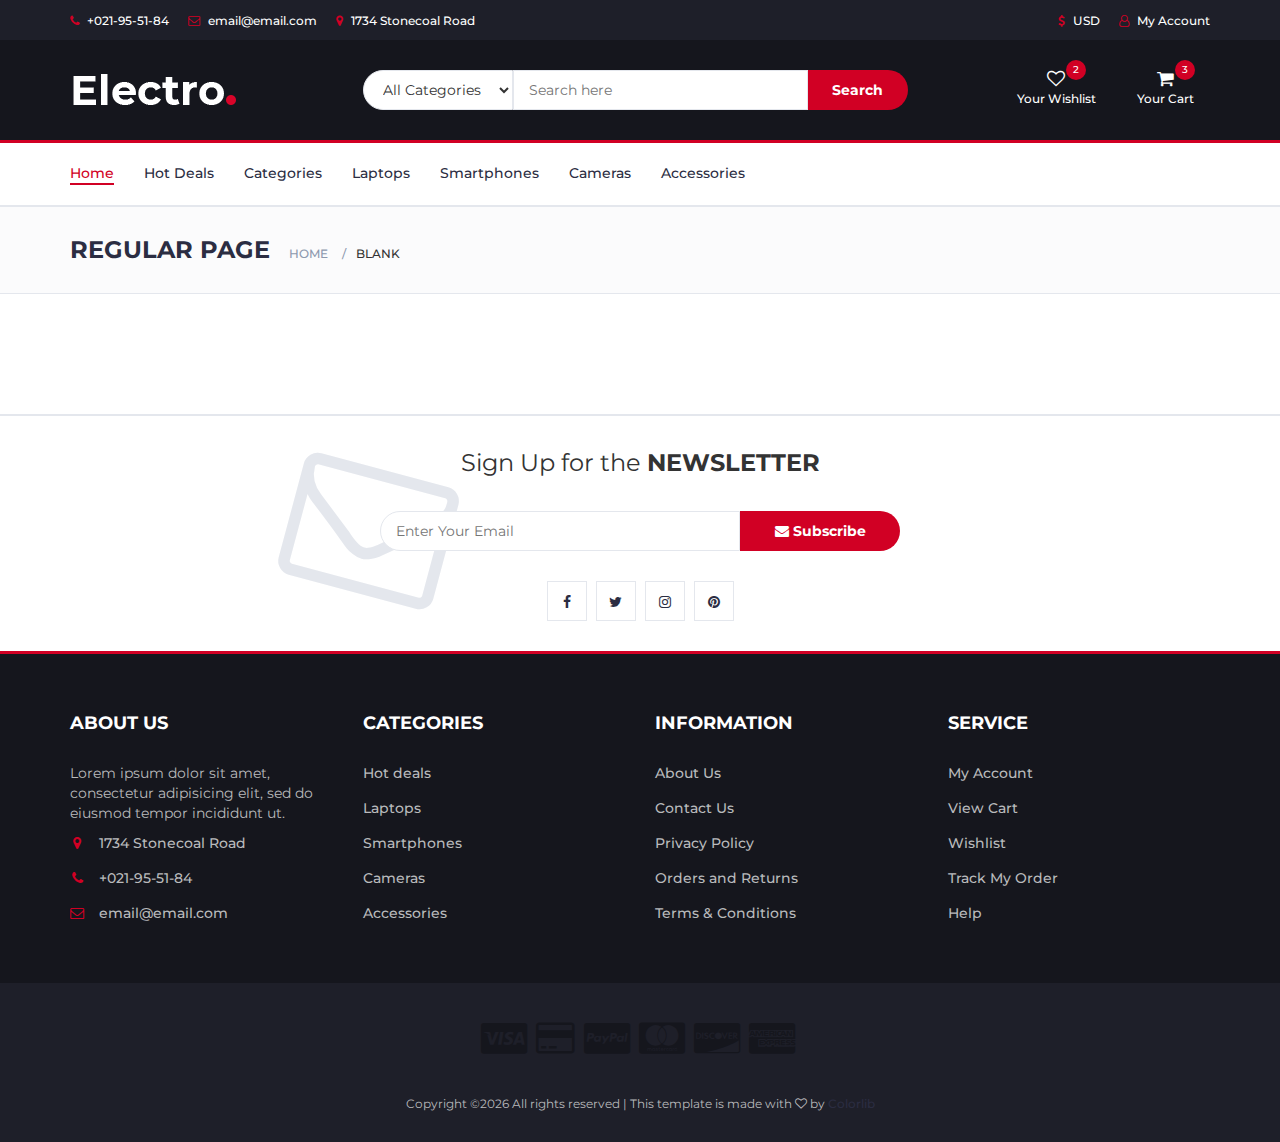
<file: templates/blank.html>
<!DOCTYPE html>
<html lang="en">
	<head>
		<meta charset="utf-8">
		<meta http-equiv="X-UA-Compatible" content="IE=edge">
		<meta name="viewport" content="width=device-width, initial-scale=1">
		 <!-- The above 3 meta tags *must* come first in the head; any other head content must come *after* these tags -->

		<title>Electro - HTML Ecommerce Template</title>

 		<!-- Google font -->
 		<link href="https://fonts.googleapis.com/css?family=Montserrat:400,500,700" rel="stylesheet">

 		<!-- Bootstrap -->
 		<link type="text/css" rel="stylesheet" href="/static/css/bootstrap.min.css"/>

 		<!-- Slick -->
 		<link type="text/css" rel="stylesheet" href="/static/css/slick.css"/>
 		<link type="text/css" rel="stylesheet" href="/static/css/slick-theme.css"/>

 		<!-- nouislider -->
 		<link type="text/css" rel="stylesheet" href="/static/css/nouislider.min.css"/>

 		<!-- Font Awesome Icon -->
 		<link rel="stylesheet" href="/static/css/font-awesome.min.css">

 		<!-- Custom stlylesheet -->
 		<link type="text/css" rel="stylesheet" href="/static/css/style.css"/>

 		<!-- HTML5 shim and Respond.js for IE8 support of HTML5 elements and media queries -->
 		<!-- WARNING: Respond.js doesn't work if you view the page via file:// -->
 		<!--[if lt IE 9]>
 		  <script src="https://oss.maxcdn.com/html5shiv/3.7.3/html5shiv.min.js"></script>
 		  <script src="https://oss.maxcdn.com/respond/1.4.2/respond.min.js"></script>
 		<![endif]-->

    </head>
	<body>
		<!-- HEADER -->
		<header>
			<!-- TOP HEADER -->
			<div id="top-header">
				<div class="container">
					<ul class="header-links pull-left">
						<li><a href="#"><i class="fa fa-phone"></i> +021-95-51-84</a></li>
						<li><a href="#"><i class="fa fa-envelope-o"></i> email@email.com</a></li>
						<li><a href="#"><i class="fa fa-map-marker"></i> 1734 Stonecoal Road</a></li>
					</ul>
					<ul class="header-links pull-right">
						<li><a href="#"><i class="fa fa-dollar"></i> USD</a></li>
						<li><a href="#"><i class="fa fa-user-o"></i> My Account</a></li>
					</ul>
				</div>
			</div>
			<!-- /TOP HEADER -->

			<!-- MAIN HEADER -->
			<div id="header">
				<!-- container -->
				<div class="container">
					<!-- row -->
					<div class="row">
						<!-- LOGO -->
						<div class="col-md-3">
							<div class="header-logo">
								<a href="#" class="logo">
									<img src="/static/img/logo.png" alt="">
								</a>
							</div>
						</div>
						<!-- /LOGO -->

						<!-- SEARCH BAR -->
						<div class="col-md-6">
							<div class="header-search">
								<form>
									<select class="input-select">
										<option value="0">All Categories</option>
										<option value="1">Category 01</option>
										<option value="1">Category 02</option>
									</select>
									<input class="input" placeholder="Search here">
									<button class="search-btn">Search</button>
								</form>
							</div>
						</div>
						<!-- /SEARCH BAR -->

						<!-- ACCOUNT -->
						<div class="col-md-3 clearfix">
							<div class="header-ctn">
								<!-- Wishlist -->
								<div>
									<a href="#">
										<i class="fa fa-heart-o"></i>
										<span>Your Wishlist</span>
										<div class="qty">2</div>
									</a>
								</div>
								<!-- /Wishlist -->

								<!-- Cart -->
								<div class="dropdown">
									<a class="dropdown-toggle" data-toggle="dropdown" aria-expanded="true">
										<i class="fa fa-shopping-cart"></i>
										<span>Your Cart</span>
										<div class="qty">3</div>
									</a>
									<div class="cart-dropdown">
										<div class="cart-list">
											<div class="product-widget">
												<div class="product-img">
													<img src="/static/img/product01.png" alt="">
												</div>
												<div class="product-body">
													<h3 class="product-name"><a href="#">product name goes here</a></h3>
													<h4 class="product-price"><span class="qty">1x</span>$980.00</h4>
												</div>
												<button class="delete"><i class="fa fa-close"></i></button>
											</div>

											<div class="product-widget">
												<div class="product-img">
													<img src="/static/img/product02.png" alt="">
												</div>
												<div class="product-body">
													<h3 class="product-name"><a href="#">product name goes here</a></h3>
													<h4 class="product-price"><span class="qty">3x</span>$980.00</h4>
												</div>
												<button class="delete"><i class="fa fa-close"></i></button>
											</div>
										</div>
										<div class="cart-summary">
											<small>3 Item(s) selected</small>
											<h5>SUBTOTAL: $2940.00</h5>
										</div>
										<div class="cart-btns">
											<a href="#">View Cart</a>
											<a href="#">Checkout  <i class="fa fa-arrow-circle-right"></i></a>
										</div>
									</div>
								</div>
								<!-- /Cart -->

								<!-- Menu Toogle -->
								<div class="menu-toggle">
									<a href="#">
										<i class="fa fa-bars"></i>
										<span>Menu</span>
									</a>
								</div>
								<!-- /Menu Toogle -->
							</div>
						</div>
						<!-- /ACCOUNT -->
					</div>
					<!-- row -->
				</div>
				<!-- container -->
			</div>
			<!-- /MAIN HEADER -->
		</header>
		<!-- /HEADER -->

		<!-- NAVIGATION -->
		<nav id="navigation">
			<!-- container -->
			<div class="container">
				<!-- responsive-nav -->
				<div id="responsive-nav">
					<!-- NAV -->
					<ul class="main-nav nav navbar-nav">
						<li class="active"><a href="#">Home</a></li>
						<li><a href="#">Hot Deals</a></li>
						<li><a href="#">Categories</a></li>
						<li><a href="#">Laptops</a></li>
						<li><a href="#">Smartphones</a></li>
						<li><a href="#">Cameras</a></li>
						<li><a href="#">Accessories</a></li>
					</ul>
					<!-- /NAV -->
				</div>
				<!-- /responsive-nav -->
			</div>
			<!-- /container -->
		</nav>
		<!-- /NAVIGATION -->

		<!-- BREADCRUMB -->
		<div id="breadcrumb" class="section">
			<!-- container -->
			<div class="container">
				<!-- row -->
				<div class="row">
					<div class="col-md-12">
						<h3 class="breadcrumb-header">Regular Page</h3>
						<ul class="breadcrumb-tree">
							<li><a href="#">Home</a></li>
							<li class="active">Blank</li>
						</ul>
					</div>
				</div>
				<!-- /row -->
			</div>
			<!-- /container -->
		</div>
		<!-- /BREADCRUMB -->

		<!-- SECTION -->
		<div class="section">
			<!-- container -->
			<div class="container">
				<!-- row -->
				<div class="row">
				</div>
				<!-- /row -->
			</div>
			<!-- /container -->
		</div>
		<!-- /SECTION -->

		<!-- NEWSLETTER -->
		<div id="newsletter" class="section">
			<!-- container -->
			<div class="container">
				<!-- row -->
				<div class="row">
					<div class="col-md-12">
						<div class="newsletter">
							<p>Sign Up for the <strong>NEWSLETTER</strong></p>
							<form>
								<input class="input" type="email" placeholder="Enter Your Email">
								<button class="newsletter-btn"><i class="fa fa-envelope"></i> Subscribe</button>
							</form>
							<ul class="newsletter-follow">
								<li>
									<a href="#"><i class="fa fa-facebook"></i></a>
								</li>
								<li>
									<a href="#"><i class="fa fa-twitter"></i></a>
								</li>
								<li>
									<a href="#"><i class="fa fa-instagram"></i></a>
								</li>
								<li>
									<a href="#"><i class="fa fa-pinterest"></i></a>
								</li>
							</ul>
						</div>
					</div>
				</div>
				<!-- /row -->
			</div>
			<!-- /container -->
		</div>
		<!-- /NEWSLETTER -->

		<!-- FOOTER -->
		<footer id="footer">
			<!-- top footer -->
			<div class="section">
				<!-- container -->
				<div class="container">
					<!-- row -->
					<div class="row">
						<div class="col-md-3 col-xs-6">
							<div class="footer">
								<h3 class="footer-title">About Us</h3>
								<p>Lorem ipsum dolor sit amet, consectetur adipisicing elit, sed do eiusmod tempor incididunt ut.</p>
								<ul class="footer-links">
									<li><a href="#"><i class="fa fa-map-marker"></i>1734 Stonecoal Road</a></li>
									<li><a href="#"><i class="fa fa-phone"></i>+021-95-51-84</a></li>
									<li><a href="#"><i class="fa fa-envelope-o"></i>email@email.com</a></li>
								</ul>
							</div>
						</div>

						<div class="col-md-3 col-xs-6">
							<div class="footer">
								<h3 class="footer-title">Categories</h3>
								<ul class="footer-links">
									<li><a href="#">Hot deals</a></li>
									<li><a href="#">Laptops</a></li>
									<li><a href="#">Smartphones</a></li>
									<li><a href="#">Cameras</a></li>
									<li><a href="#">Accessories</a></li>
								</ul>
							</div>
						</div>

						<div class="clearfix visible-xs"></div>

						<div class="col-md-3 col-xs-6">
							<div class="footer">
								<h3 class="footer-title">Information</h3>
								<ul class="footer-links">
									<li><a href="#">About Us</a></li>
									<li><a href="#">Contact Us</a></li>
									<li><a href="#">Privacy Policy</a></li>
									<li><a href="#">Orders and Returns</a></li>
									<li><a href="#">Terms & Conditions</a></li>
								</ul>
							</div>
						</div>

						<div class="col-md-3 col-xs-6">
							<div class="footer">
								<h3 class="footer-title">Service</h3>
								<ul class="footer-links">
									<li><a href="#">My Account</a></li>
									<li><a href="#">View Cart</a></li>
									<li><a href="#">Wishlist</a></li>
									<li><a href="#">Track My Order</a></li>
									<li><a href="#">Help</a></li>
								</ul>
							</div>
						</div>
					</div>
					<!-- /row -->
				</div>
				<!-- /container -->
			</div>
			<!-- /top footer -->

			<!-- bottom footer -->
			<div id="bottom-footer" class="section">
				<div class="container">
					<!-- row -->
					<div class="row">
						<div class="col-md-12 text-center">
							<ul class="footer-payments">
								<li><a href="#"><i class="fa fa-cc-visa"></i></a></li>
								<li><a href="#"><i class="fa fa-credit-card"></i></a></li>
								<li><a href="#"><i class="fa fa-cc-paypal"></i></a></li>
								<li><a href="#"><i class="fa fa-cc-mastercard"></i></a></li>
								<li><a href="#"><i class="fa fa-cc-discover"></i></a></li>
								<li><a href="#"><i class="fa fa-cc-amex"></i></a></li>
							</ul>
							<span class="copyright">
								<!-- Link back to Colorlib can't be removed. Template is licensed under CC BY 3.0. -->
								Copyright &copy;<script>document.write(new Date().getFullYear());</script> All rights reserved | This template is made with <i class="fa fa-heart-o" aria-hidden="true"></i> by <a href="https://colorlib.com" target="_blank">Colorlib</a>
							<!-- Link back to Colorlib can't be removed. Template is licensed under CC BY 3.0. -->
							</span>


						</div>
					</div>
						<!-- /row -->
				</div>
				<!-- /container -->
			</div>
			<!-- /bottom footer -->
		</footer>
		<!-- /FOOTER -->

		<!-- jQuery Plugins -->
		<script src="/static/js/jquery.min.js"></script>
		<script src="/static/js/bootstrap.min.js"></script>
		<script src="/static/js/slick.min.js"></script>
		<script src="/static/js/nouislider.min.js"></script>
		<script src="/static/js/jquery.zoom.min.js"></script>
		<script src="/static/js/main.js"></script>

	</body>
</html>
</file>
<file: static/css/style.css>
/*
Template Name: Electro - HTML Ecommerce Template
Author: yaminncco

Colors:
	Body 		: #333
	Headers 	: #2B2D42
	Primary 	: #D10024
	Dark 		: #15161D ##1E1F29
	Grey 		: #E4E7ED #FBFBFC #8D99AE #B9BABC

Fonts: Montserrat

Table OF Contents
------------------------------------
1 > GENERAL
------ Typography
------ Buttons
------ Inputs
------ Sections
------ Breadcrumb
2 > HEADER
------ Top header
------ Logo
------ Search
------ Cart
3 > NAVIGATION
------ Main nav
------ Responsive Nav
4 > CATEGORY SHOP
5 > HOT DEAL
6 > PRODUCT
------ Product
------ Widget product
------ Product slick
7 > STORE PAGE
------ Aside
------ Store
8 > PRODUCT DETAILS PAGE
------ Product view
------ Product details
------ Product tab
9 > CHECKOUT PAGE
10 > NEWSLETTER
11 > FOOTER
11 > SLICK STYLE
12 > RESPONSIVE
------------------------------------*/

/*=========================================================
	01 -> GENERAL
===========================================================*/

/*----------------------------*\
	Typography
\*----------------------------*/

body {
  font-family: 'Montserrat', sans-serif;
  font-weight: 400;
  color: #333;
}

h1, h2, h3, h4, h5, h6 {
  color: #2B2D42;
  font-weight: 700;
  margin: 0 0 10px;
}

a {
  color: #2B2D42;
  font-weight: 500;
  -webkit-transition: 0.2s color;
  transition: 0.2s color;
}

a:hover, a:focus {
  color: #D10024;
  text-decoration: none;
  outline: none;
}

ul, ol {
  margin: 0;
  padding: 0;
  list-style: none
}

/*----------------------------*\
	Buttons
\*----------------------------*/

.primary-btn {
  display: inline-block;
  padding: 12px 30px;
  background-color: #D10024;
  border: none;
  border-radius: 40px;
  color: #FFF;
  text-transform: uppercase;
  font-weight: 700;
  text-align: center;
  -webkit-transition: 0.2s all;
  transition: 0.2s all;
}

.primary-btn:hover, .primary-btn:focus {
  opacity: 0.9;
  color: #FFF;
}

/*----------------------------*\
	Inputs
\*----------------------------*/

/*-- Text input --*/

.input {
  height: 40px;
  padding: 0px 15px;
  border: 1px solid #E4E7ED;
  background-color: #FFF;
  width: 100%;
}

textarea.input {
  padding: 15px;
  min-height: 90px;
}

/*-- Number input --*/

.input-number {
  position: relative;
}

.input-number input[type="number"]::-webkit-inner-spin-button, .input-number input[type="number"]::-webkit-outer-spin-button {
  -webkit-appearance: none;
  margin: 0;
}

.input-number input[type="number"] {
  -moz-appearance: textfield;
  height: 40px;
  width: 100%;
  border: 1px solid #E4E7ED;
  background-color: #FFF;
  padding: 0px 35px 0px 15px;
}

.input-number .qty-up, .input-number .qty-down {
  position: absolute;
  display: block;
  width: 20px;
  height: 20px;
  border: 1px solid #E4E7ED;
  background-color: #FFF;
  text-align: center;
  font-weight: 700;
  cursor: pointer;
  -webkit-user-select: none;
  -moz-user-select: none;
  -ms-user-select: none;
  user-select: none;
}

.input-number .qty-up {
  right: 0;
  top: 0;
  border-bottom: 0px;
}

.input-number .qty-down {
  right: 0;
  bottom: 0;
}

.input-number .qty-up:hover, .input-number .qty-down:hover {
  background-color: #E4E7ED;
  color: #D10024;
}

/*-- Select input --*/

.input-select {
  padding: 0px 15px;
  background: #FFF;
  border: 1px solid #E4E7ED;
  height: 40px;
}

/*-- checkbox & radio input --*/

.input-radio, .input-checkbox {
  position: relative;
  display: block;
}

.input-radio input[type="radio"]:not(:checked), .input-radio input[type="radio"]:checked, .input-checkbox input[type="checkbox"]:not(:checked), .input-checkbox input[type="checkbox"]:checked {
  position: absolute;
  margin-left: -9999px;
  visibility: hidden;
}

.input-radio label, .input-checkbox label {
  font-weight: 500;
  min-height: 20px;
  padding-left: 20px;
  margin-bottom: 5px;
  cursor: pointer;
}

.input-radio input[type="radio"]+label span, .input-checkbox input[type="checkbox"]+label span {
  position: absolute;
  left: 0px;
  top: 4px;
  width: 14px;
  height: 14px;
  border: 2px solid #E4E7ED;
  background: #FFF;
}

.input-radio input[type="radio"]+label span {
  border-radius: 50%;
}

.input-radio input[type="radio"]+label span:after {
  content: "";
  position: absolute;
  left: 50%;
  top: 50%;
  -webkit-transform: translate(-50%, -50%) scale(0);
  -ms-transform: translate(-50%, -50%) scale(0);
  transform: translate(-50%, -50%) scale(0);
  background-color: #FFF;
  width: 4px;
  height: 4px;
  border-radius: 50%;
  opacity: 0;
  -webkit-transition: all 0.2s;
  transition: all 0.2s;
}

.input-checkbox input[type="checkbox"]+label span:after {
  content: '✔';
  position: absolute;
  top: -2px;
  left: 1px;
  font-size: 10px;
  color: #FFF;
  opacity: 0;
  -webkit-transform: scale(0);
  -ms-transform: scale(0);
  transform: scale(0);
  -webkit-transition: all 0.2s;
  transition: all 0.2s;
}

.input-radio input[type="radio"]:checked+label span, .input-checkbox input[type="checkbox"]:checked+label span {
  background-color: #D10024;
  border-color: #D10024;
}

.input-radio input[type="radio"]:checked+label span:after {
  opacity: 1;
  -webkit-transform: translate(-50%, -50%) scale(1);
  -ms-transform: translate(-50%, -50%) scale(1);
  transform: translate(-50%, -50%) scale(1);
}

.input-checkbox input[type="checkbox"]:checked+label span:after {
  opacity: 1;
  -webkit-transform: scale(1);
  -ms-transform: scale(1);
  transform: scale(1);
}

.input-radio .caption, .input-checkbox .caption {
  margin-top: 5px;
  max-height: 0;
  overflow: hidden;
  -webkit-transition: 0.3s max-height;
  transition: 0.3s max-height;
}

.input-radio input[type="radio"]:checked~.caption, .input-checkbox input[type="checkbox"]:checked~.caption {
  max-height: 800px;
}

/*----------------------------*\
	Section
\*----------------------------*/

.section {
  padding-top: 30px;
  padding-bottom: 30px;
}

.section-title {
  position: relative;
  margin-bottom: 30px;
  margin-top: 15px;
}

.section-title .title {
  display: inline-block;
  text-transform: uppercase;
  margin: 0px;
}

.section-title .section-nav {
  float: right;
}

.section-title .section-nav .section-tab-nav {
  display: inline-block;
}

.section-tab-nav li {
  display: inline-block;
  margin-right: 15px;
}

.section-tab-nav li:last-child {
  margin-right: 0px;
}

.section-tab-nav li a {
  font-weight: 700;
  color: #8D99AE;
}

.section-tab-nav li a:after {
  content: "";
  display: block;
  width: 0%;
  height: 2px;
  background-color: #D10024;
  -webkit-transition: 0.2s all;
  transition: 0.2s all;
}

.section-tab-nav li.active a {
  color: #D10024;
}

.section-tab-nav li a:hover:after, .section-tab-nav li a:focus:after, .section-tab-nav li.active a:after {
  width: 100%;
}

.section-title .section-nav .products-slick-nav {
  top: 0px;
  right: 0px;
}

/*----------------------------*\
	Breadcrumb
\*----------------------------*/

#breadcrumb {
  padding: 30px 0px;
  background: #FBFBFC;
  border-bottom: 1px solid #E4E7ED;
  margin-bottom: 30px;
}

#breadcrumb .breadcrumb-header {
  display: inline-block;
  margin-top: 0px;
  margin-bottom: 0px;
  margin-right: 15px;
  text-transform: uppercase;
}

#breadcrumb .breadcrumb-tree {
  display: inline-block;
}

#breadcrumb .breadcrumb-tree li {
  display: inline-block;
  font-size: 12px;
  font-weight: 500;
  text-transform: uppercase;
}

#breadcrumb .breadcrumb-tree li+li {
  margin-left: 10px;
}

#breadcrumb .breadcrumb-tree li+li:before {
  content: '/';
  display: inline-block;
  color: #8D99AE;
  margin-right: 10px;
}

#breadcrumb .breadcrumb-tree li a {
  color: #8D99AE;
}

#breadcrumb .breadcrumb-tree li a:hover {
  color: #D10024;
}

/*=========================================================
	02 -> HEADER
===========================================================*/

/*----------------------------*\
	Top header
\*----------------------------*/

#top-header {
  padding-top: 10px;
  padding-bottom: 10px;
  background-color: #1E1F29;
}

.header-links li {
  display: inline-block;
  margin-right: 15px;
  font-size: 12px;
}

.header-links li:last-child {
  margin-right: 0px;
}

.header-links li a {
  color: #FFF;
}

.header-links li a:hover {
  color: #D10024;
}

.header-links li i {
  color: #D10024;
  margin-right: 5px;
}

/*----------------------------*\
	Logo
\*----------------------------*/

#header {
  padding-top: 15px;
  padding-bottom: 15px;
  background-color: #15161D;
}

.header-logo {
  float: left;
}

.header-logo .logo img {
  display: block;
}

/*----------------------------*\
	Search
\*----------------------------*/

.header-search {
  padding: 15px 0px;
}

.header-search form {
  position: relative;
}

.header-search form .input-select {
  margin-right: -4px;
  border-radius: 40px 0px 0px 40px;
}

.header-search form .input {
  width: calc(100% - 260px);
  margin-right: -4px;
}

.header-search form .search-btn {
  height: 40px;
  width: 100px;
  background: #D10024;
  color: #FFF;
  font-weight: 700;
  border: none;
  border-radius: 0px 40px 40px 0px;
}

/*----------------------------*\
	Cart
\*----------------------------*/

.header-ctn {
  float: right;
  padding: 15px 0px;
}

.header-ctn>div {
  display: inline-block;
}

.header-ctn>div+div {
  margin-left: 15px;
}

.header-ctn>div>a {
  display: block;
  position: relative;
  width: 90px;
  text-align: center;
  color: #FFF;
}

.header-ctn>div>a>i {
  display: block;
  font-size: 18px;
}

.header-ctn>div>a>span {
  font-size: 12px;
}

.header-ctn>div>a>.qty {
  position: absolute;
  right: 15px;
  top: -10px;
  width: 20px;
  height: 20px;
  line-height: 20px;
  text-align: center;
  border-radius: 50%;
  font-size: 10px;
  color: #FFF;
  background-color: #D10024;
}

.header-ctn .menu-toggle {
  display: none;
}

.cart-dropdown {
  position: absolute;
  width: 300px;
  background: #FFF;
  padding: 15px;
  -webkit-box-shadow: 0px 0px 0px 2px #E4E7ED;
  box-shadow: 0px 0px 0px 2px #E4E7ED;
  z-index: 99;
  right: 0;
  opacity: 0;
  visibility: hidden;
}

.dropdown.open>.cart-dropdown {
  opacity: 1;
  visibility: visible;
}

.cart-dropdown .cart-list {
  max-height: 180px;
  overflow-y: scroll;
  margin-bottom: 15px;
}

.cart-dropdown .cart-list .product-widget {
  padding: 0px;
  -webkit-box-shadow: none;
  box-shadow: none;
}

.cart-dropdown .cart-list .product-widget:last-child {
  margin-bottom: 0px;
}

.cart-dropdown .cart-list .product-widget .product-img {
  left: 0px;
  top: 0px;
}

.cart-dropdown .cart-list .product-widget .product-body .product-price {
  color: #2B2D42;
}

.cart-dropdown .cart-btns {
  margin: 0px -17px -17px;
}

.cart-dropdown .cart-btns>a {
  display: inline-block;
  width: calc(50% - 0px);
  padding: 12px;
  background-color: #D10024;
  color: #FFF;
  text-align: center;
  font-weight: 700;
  -webkit-transition: 0.2s all;
  transition: 0.2s all;
}

.cart-dropdown .cart-btns>a:first-child {
  margin-right: -4px;
  background-color: #1e1f29;
}

.cart-dropdown .cart-btns>a:hover {
  opacity: 0.9;
}

.cart-dropdown .cart-summary {
  border-top: 1px solid #E4E7ED;
  padding-top: 15px;
  padding-bottom: 15px;
}

/*=========================================================
	03 -> Navigation
===========================================================*/

#navigation {
  background: #FFF;
  border-bottom: 2px solid #E4E7ED;
  border-top: 3px solid #D10024;
}

/*----------------------------*\
	Main nav
\*----------------------------*/

.main-nav>li+li {
  margin-left: 30px
}

.main-nav>li>a {
  padding: 20px 0px;
}

.main-nav>li>a:hover, .main-nav>li>a:focus, .main-nav>li.active>a {
  color: #D10024;
  background-color: transparent;
}

.main-nav>li>a:after {
  content: "";
  display: block;
  width: 0%;
  height: 2px;
  background-color: #D10024;
  -webkit-transition: 0.2s all;
  transition: 0.2s all;
}

.main-nav>li>a:hover:after, .main-nav>li>a:focus:after, .main-nav>li.active>a:after {
  width: 100%;
}

.header-ctn li.nav-toggle {
  display: none;
}

/*----------------------------*\
	responsive nav
\*----------------------------*/

@media only screen and (max-width: 991px) {
  .header-ctn .menu-toggle {
    display: inline-block;
  }
  #responsive-nav {
    position: fixed;
    left: 0;
    top: 0;
    background: #15161D;
    height: 100vh;
    max-width: 250px;
    width: 0%;
    overflow: hidden;
    z-index: 22;
    padding-top: 60px;
    -webkit-transform: translateX(-100%);
    -ms-transform: translateX(-100%);
    transform: translateX(-100%);
    -webkit-transition: 0.2s all;
    transition: 0.2s all;
  }
  #responsive-nav.active {
    -webkit-transform: translateX(0%);
    -ms-transform: translateX(0%);
    transform: translateX(0%);
    width: 100%;
  }
  .main-nav {
    margin: 0px;
    float: none;
  }
  .main-nav>li {
    display: block;
    float: none;
  }
  .main-nav>li+li {
    margin-left: 0px;
  }
  .main-nav>li>a {
    padding: 15px;
    color: #FFF;
  }
}

/*=========================================================
	04 -> CATEGORY SHOP
===========================================================*/

.shop {
  position: relative;
  overflow: hidden;
  margin: 15px 0px;
}

.shop:before {
  content: "";
  position: absolute;
  top: 0;
  bottom: 0;
  left: 0px;
  width: 60%;
  background: #D10024;
  opacity: 0.9;
  -webkit-transform: skewX(-45deg);
  -ms-transform: skewX(-45deg);
  transform: skewX(-45deg);
}

.shop:after {
  content: "";
  position: absolute;
  top: 0;
  bottom: 0;
  left: 1px;
  width: 100%;
  background: #D10024;
  opacity: 0.9;
  -webkit-transform: skewX(-45deg) translateX(-100%);
  -ms-transform: skewX(-45deg) translateX(-100%);
  transform: skewX(-45deg) translateX(-100%);
}

.shop .shop-img {
  position: relative;
  background-color: #E4E7ED;
  z-index: -1;
}

.shop .shop-img>img {
  width: 100%;
  -webkit-transition: 0.2s all;
  transition: 0.2s all;
}

.shop:hover .shop-img>img {
  -webkit-transform: scale(1.1);
  -ms-transform: scale(1.1);
  transform: scale(1.1);
}

.shop .shop-body {
  position: absolute;
  top: 0;
  width: 75%;
  padding: 30px;
  z-index: 10;
}

.shop .shop-body h3 {
  color: #FFF;
}

.shop .shop-body .cta-btn {
  color: #FFF;
  text-transform: uppercase;
}

/*=========================================================
	05 -> HOT DEAL
===========================================================*/

#hot-deal.section {
  padding: 60px 0px;
  margin: 30px 0px;
  background-color: #E4E7ED;
  background-image: url('../img/hotdeal.png');
  background-position: center;
  background-repeat: no-repeat;
}

.hot-deal {
  text-align: center;
}

.hot-deal .hot-deal-countdown {
  margin-bottom: 30px;
}

.hot-deal .hot-deal-countdown>li {
  position: relative;
  display: inline-block;
  width: 100px;
  height: 100px;
  background: #D10024e6;
  text-align: center;
  border-radius: 50%;
  margin: 0px 5px;
}

.hot-deal .hot-deal-countdown>li>div {
  position: absolute;
  left: 0;
  right: 0;
  top: 50%;
  -webkit-transform: translateY(-50%);
  -ms-transform: translateY(-50%);
  transform: translateY(-50%);
}

.hot-deal .hot-deal-countdown>li>div h3 {
  color: #FFF;
  margin-bottom: 0px;
}

.hot-deal .hot-deal-countdown>li>div span {
  display: block;
  font-size: 10px;
  text-transform: uppercase;
  color: #FFF;
}

.hot-deal p {
  text-transform: uppercase;
  font-size: 24px;
}

.hot-deal .cta-btn {
  margin-top: 15px;
}

/*=========================================================
	06 -> PRODUCT
===========================================================*/

/*----------------------------*\
	product
\*----------------------------*/

.product {
  position: relative;
  margin: 15px 0px;
  -webkit-box-shadow: 0px 0px 0px 0px #E4E7ED, 0px 0px 0px 1px #E4E7ED;
  box-shadow: 0px 0px 0px 0px #E4E7ED, 0px 0px 0px 1px #E4E7ED;
  -webkit-transition: 0.2s all;
  transition: 0.2s all;
}

.product:hover {
  -webkit-box-shadow: 0px 0px 6px 0px #E4E7ED, 0px 0px 0px 2px #D10024;
  box-shadow: 0px 0px 6px 0px #E4E7ED, 0px 0px 0px 2px #D10024;
}

.product .product-img {
  position: relative;
}

.product .product-img>img {
  width: 100%;
}

.product .product-img .product-label {
  position: absolute;
  top: 15px;
  right: 15px;
}

.product .product-img .product-label>span {
  border: 2px solid;
  padding: 2px 10px;
  font-size: 12px;
}

.product .product-img .product-label>span.sale {
  background-color: #FFF;
  border-color: #D10024;
  color: #D10024;
}

.product .product-img .product-label>span.new {
  background-color: #D10024;
  border-color: #D10024;
  color: #FFF;
}

.product .product-body {
  position: relative;
  padding: 15px;
  background-color: #FFF;
  text-align: center;
  z-index: 20;
}

.product .product-body .product-category {
  text-transform: uppercase;
  font-size: 12px;
  color: #8D99AE;
}

.product .product-body .product-name {
  text-transform: uppercase;
  font-size: 14px;
}

.product .product-body .product-name>a {
  font-weight: 700;
}

.product .product-body .product-name>a:hover, .product .product-body .product-name>a:focus {
  color: #D10024;
}

.product .product-body .product-price {
  color: #D10024;
  font-size: 18px;
}

.product .product-body .product-price .product-old-price {
  font-size: 70%;
  font-weight: 400;
  color: #8D99AE;
}

.product .product-body .product-rating {
  position: relative;
  margin: 15px 0px 10px;
  height: 20px;
}

.product .product-body .product-rating>i {
  position: relative;
  width: 14px;
  margin-right: -4px;
  background: #FFF;
  color: #E4E7ED;
  z-index: 10;
}

.product .product-body .product-rating>i.fa-star {
  color: #ef233c;
}

.product .product-body .product-rating:after {
  content: "";
  position: absolute;
  top: 50%;
  left: 0;
  right: 0;
  -webkit-transform: translateY(-50%);
  -ms-transform: translateY(-50%);
  transform: translateY(-50%);
  height: 1px;
  background-color: #E4E7ED;
}

.product .product-body .product-btns>button {
  position: relative;
  width: 40px;
  height: 40px;
  line-height: 40px;
  background: transparent;
  border: none;
  -webkit-transition: 0.2s all;
  transition: 0.2s all;
}

.product .product-body .product-btns>button:hover {
  background-color: #E4E7ED;
  color: #D10024;
  border-radius: 50%;
}

.product .product-body .product-btns>button .tooltipp {
  position: absolute;
  bottom: 100%;
  left: 50%;
  -webkit-transform: translate(-50%, -15px);
  -ms-transform: translate(-50%, -15px);
  transform: translate(-50%, -15px);
  width: 150px;
  padding: 10px;
  font-size: 12px;
  line-height: 10px;
  background: #1e1f29;
  color: #FFF;
  text-transform: uppercase;
  z-index: 10;
  opacity: 0;
  visibility: hidden;
  -webkit-transition: 0.2s all;
  transition: 0.2s all;
}

.product .product-body .product-btns>button:hover .tooltipp {
  opacity: 1;
  visibility: visible;
  -webkit-transform: translate(-50%, -5px);
  -ms-transform: translate(-50%, -5px);
  transform: translate(-50%, -5px);
}

.product .add-to-cart {
  position: absolute;
  left: 1px;
  right: 1px;
  bottom: 1px;
  padding: 15px;
  background: #1e1f29;
  text-align: center;
  -webkit-transform: translateY(0%);
  -ms-transform: translateY(0%);
  transform: translateY(0%);
  -webkit-transition: 0.2s all;
  transition: 0.2s all;
  z-index: 2;
}

.product:hover .add-to-cart {
  -webkit-transform: translateY(100%);
  -ms-transform: translateY(100%);
  transform: translateY(100%);
}

.product .add-to-cart .add-to-cart-btn {
  position: relative;
  border: 2px solid transparent;
  height: 40px;
  padding: 0 30px;
  background-color: #ef233c;
  color: #FFF;
  text-transform: uppercase;
  font-weight: 700;
  border-radius: 40px;
  -webkit-transition: 0.2s all;
  transition: 0.2s all;
}

.product .add-to-cart .add-to-cart-btn>i {
  position: absolute;
  left: 0;
  top: 0;
  width: 40px;
  height: 40px;
  line-height: 38px;
  color: #D10024;
  opacity: 0;
  visibility: hidden;
}

.product .add-to-cart .add-to-cart-btn:hover {
  background-color: #FFF;
  color: #D10024;
  border-color: #D10024;
  padding: 0px 30px 0px 50px;
}

.product .add-to-cart .add-to-cart-btn:hover>i {
  opacity: 1;
  visibility: visible;
}

/*----------------------------*\
	Widget product
\*----------------------------*/

.product-widget {
  position: relative;
}

.product-widget+.product-widget {
  margin: 30px 0px;
}

.product-widget .product-img {
  position: absolute;
  left: 0px;
  top: 0px;
  width: 60px;
}

.product-widget .product-img>img {
  width: 100%;
}

.product-widget .product-body {
  padding-left: 75px;
  min-height: 60px;
}

.product-widget .product-body .product-category {
  text-transform: uppercase;
  font-size: 10px;
  color: #8D99AE;
}

.product-widget .product-body .product-name {
  text-transform: uppercase;
  font-size: 12px;
}

.product-widget .product-body .product-name>a {
  font-weight: 700;
}

.product-widget .product-body .product-name>a:hover, .product-widget .product-body .product-name>a:focus {
  color: #D10024;
}

.product-widget .product-body .product-price {
  font-size: 14px;
  color: #D10024;
}

.product-widget .product-body .product-price .product-old-price {
  font-size: 70%;
  font-weight: 400;
  color: #8D99AE;
}

.product-widget .product-body .product-price .qty {
  font-weight: 400;
  margin-right: 10px;
}

.product-widget .delete {
  position: absolute;
  top: 0;
  left: 0;
  height: 14px;
  width: 14px;
  text-align: center;
  font-size: 10px;
  padding: 0;
  background: #1e1f29;
  border: none;
  color: #FFF;
}

/*----------------------------*\
	Products slick
\*----------------------------*/

.products-slick .slick-list {
  padding-bottom: 60px;
  margin-bottom: -60px;
  z-index: 2;
}

.products-slick .product.slick-slide {
  margin: 15px;
}

.products-tabs>.tab-pane {
  display: block;
  height: 0;
  opacity: 0;
  visibility: hidden;
  overflow-y: hidden;
  padding-bottom: 60px;
  margin-bottom: -60px;
}

.products-tabs>.tab-pane.active {
  opacity: 1;
  visibility: visible;
  height: auto;
}

.products-slick-nav {
  position: absolute;
  right: 15px;
  z-index: 10;
}

.products-slick-nav .slick-prev, .products-slick-nav .slick-next {
  position: static;
  -webkit-transform: none;
  -ms-transform: none;
  transform: none;
  width: 20px;
  height: 20px;
  display: inline-block !important;
  margin: 0px 2px;
}

.products-slick-nav .slick-prev:before, .products-slick-nav .slick-next:before {
  font-size: 14px;
}

/*=========================================================
	07 -> PRODUCTS PAGE
===========================================================*/

/*----------------------------*\
	Aside
\*----------------------------*/

.aside+.aside {
  margin-top: 30px;
}

.aside>.aside-title {
  text-transform: uppercase;
  font-size: 18px;
  margin: 15px 0px 30px;
}

/*-- checkbox Filter --*/

.checkbox-filter>div+div {
  margin-top: 10px;
}

.checkbox-filter .input-radio label, .checkbox-filter .input-checkbox label {
  font-size: 12px;
}

.checkbox-filter .input-radio label small, .checkbox-filter .input-checkbox label small {
  color: #8D99AE;
}

/*-- Price Filter --*/

#price-slider {
  margin-bottom: 15px;
}

.noUi-target {
  background-color: #FFF;
  -webkit-box-shadow: none;
  box-shadow: none;
  border: 1px solid #E4E7ED;
  border-radius: 0px;
}

.noUi-connect {
  background-color: #D10024;
}

.noUi-horizontal {
  height: 6px;
}

.noUi-horizontal .noUi-handle {
  width: 12px;
  height: 12px;
  left: -6px;
  top: -4px;
  border: none;
  background: #D10024;
  -webkit-box-shadow: none;
  box-shadow: none;
  border-radius: 50%;
}

.noUi-handle:before, .noUi-handle:after {
  display: none;
}

.price-filter .input-number {
  display: inline-block;
  width: calc(50% - 7px);
}

/*----------------------------*\
	Store
\*----------------------------*/

.store-filter {
  margin-bottom: 15px;
  margin-top: 15px;
}

/*-- Store Sort --*/

.store-sort {
  display: inline-block;
}

.store-sort label {
  font-weight: 500;
  font-size: 12px;
  text-transform: uppercase;
  margin-right: 15px;
}

/*-- Store Grid --*/

.store-grid {
  float: right;
}

.store-grid li {
  display: inline-block;
  width: 40px;
  height: 40px;
  line-height: 40px;
  background-color: #FFF;
  border: 1px solid #E4E7ED;
  text-align: center;
  -webkit-transition: 0.2s all;
  transition: 0.2s all;
}

.store-grid li+li {
  margin-left: 5px;
}

.store-grid li:hover {
  background-color: #E4E7ED;
  color: #D10024;
}

.store-grid li.active {
  background-color: #D10024;
  border-color: #D10024;
  color: #FFF;
  cursor: default;
}

.store-grid li a {
  display: block;
}

/*-- Store Pagination --*/

.store-pagination {
  float: right;
}

.store-pagination li {
  display: inline-block;
  width: 40px;
  height: 40px;
  line-height: 40px;
  text-align: center;
  background-color: #FFF;
  border: 1px solid #E4E7ED;
  -webkit-transition: 0.2s all;
  transition: 0.2s all;
}

.store-pagination li+li {
  margin-left: 5px;
}

.store-pagination li:hover {
  background-color: #E4E7ED;
  color: #D10024;
}

.store-pagination li.active {
  background-color: #D10024;
  border-color: #D10024;
  color: #FFF;
  font-weight: 500;
  cursor: default;
}

.store-pagination li a {
  display: block;
}

.store-qty {
  margin-right: 30px;
  font-weight: 500;
  text-transform: uppercase;
  font-size: 12px;
}

/*=========================================================
	08 -> PRODUCT DETAILS PAGE
===========================================================*/

/*----------------------------*\
	Product view
\*----------------------------*/

#product-main-img .slick-prev {
  -webkit-transform: translateX(-15px);
  -ms-transform: translateX(-15px);
  transform: translateX(-15px);
  left: 15px;
}

#product-main-img .slick-next {
  -webkit-transform: translateX(15px);
  -ms-transform: translateX(15px);
  transform: translateX(15px);
  right: 15px;
}

#product-main-img .slick-prev, #product-main-img .slick-next {
  opacity: 0;
  visibility: hidden;
  -webkit-transition: 0.2s all;
  transition: 0.2s all;
}

#product-main-img:hover .slick-prev, #product-main-img:hover .slick-next {
  -webkit-transform: translateX(0%);
  -ms-transform: translateX(0%);
  transform: translateX(0%);
  opacity: 1;
  visibility: visible;
}

#product-main-img .zoomImg {
  background-color: #FFF;
}

#product-imgs .product-preview {
  margin: 0px 5px;
  border: 1px solid #E4E7ED;
}

#product-imgs .product-preview.slick-current {
  border-color: #D10024;
}

#product-imgs .slick-prev {
  top: -20px;
  left: 50%;
  -webkit-transform: translateX(-50%);
  -ms-transform: translateX(-50%);
  transform: translateX(-50%);
}

#product-imgs .slick-next {
  top: calc(100% - 20px);
  left: 50%;
  -webkit-transform: translateX(-50%);
  -ms-transform: translateX(-50%);
  transform: translateX(-50%);
}

#product-imgs .slick-prev:before {
  content: "\f106";
}

#product-imgs .slick-next:before {
  content: "\f107";
}

.product-preview img {
  width: 100%;
}

/*----------------------------*\
	Product details
\*----------------------------*/

.product-details .product-name {
  text-transform: uppercase;
  font-size: 18px;
}

.product-details .product-rating {
  display: inline-block;
  margin-right: 15px;
}

.product-details .product-rating>i {
  color: #E4E7ED;
}

.product-details .product-rating>i.fa-star {
  color: #D10024;
}

.product-details .review-link {
  font-size: 12px;
}

.product-details .product-price {
  display: inline-block;
  font-size: 24px;
  margin-top: 10px;
  margin-bottom: 15px;
  color: #D10024;
}

.product-details .product-price .product-old-price {
  font-size: 70%;
  font-weight: 400;
  color: #8D99AE;
}

.product-details .product-available {
  font-size: 12px;
  text-transform: uppercase;
  font-weight: 700;
  margin-left: 30px;
  color: #D10024;
}

.product-details .product-options {
  margin-top: 30px;
  margin-bottom: 30px;
}

.product-details .product-options label {
  font-weight: 500;
  font-size: 12px;
  text-transform: uppercase;
  margin-right: 15px;
  margin-bottom: 0px;
}

.product-details .product-options .input-select {
  width: 90px;
}

.product-details .add-to-cart {
  margin-bottom: 30px;
}

.product-details .add-to-cart .add-to-cart-btn {
  position: relative;
  border: 2px solid transparent;
  height: 40px;
  padding: 0 30px;
  background-color: #ef233c;
  color: #FFF;
  text-transform: uppercase;
  font-weight: 700;
  border-radius: 40px;
  -webkit-transition: 0.2s all;
  transition: 0.2s all;
}

.product-details .add-to-cart .add-to-cart-btn>i {
  position: absolute;
  left: 0;
  top: 0;
  width: 40px;
  height: 40px;
  line-height: 38px;
  color: #D10024;
  opacity: 0;
  visibility: hidden;
}

.product-details .add-to-cart .add-to-cart-btn:hover {
  background-color: #FFF;
  color: #D10024;
  border-color: #D10024;
  padding: 0px 30px 0px 50px;
}

.product-details .add-to-cart .add-to-cart-btn:hover>i {
  opacity: 1;
  visibility: visible;
}

.product-details .add-to-cart .qty-label {
  display: inline-block;
  font-weight: 500;
  font-size: 12px;
  text-transform: uppercase;
  margin-right: 15px;
  margin-bottom: 0px;
}

.product-details .add-to-cart .qty-label .input-number {
  width: 90px;
  display: inline-block;
}

.product-details .product-btns li {
  display: inline-block;
  text-transform: uppercase;
  font-size: 12px;
}

.product-details .product-btns li+li {
  margin-left: 15px;
}

.product-details .product-links {
  margin-top: 15px;
}

.product-details .product-links li {
  display: inline-block;
  text-transform: uppercase;
  font-size: 12px;
}

.product-details .product-links li+li {
  margin-left: 10px;
}

/*----------------------------*\
	 Product tab
\*----------------------------*/

#product-tab {
  margin-top: 60px;
}

#product-tab .tab-nav {
  position: relative;
  text-align: center;
  padding: 15px 0px;
  margin-bottom: 30px;
}

#product-tab .tab-nav:after {
  content: "";
  position: absolute;
  left: 0;
  right: 0;
  top: 50%;
  height: 1px;
  background-color: #E4E7ED;
  z-index: -1;
}

#product-tab .tab-nav li {
  display: inline-block;
  background: #FFF;
  padding: 0px 15px;
}

#product-tab .tab-nav li+li {
  margin-left: 15px;
}

#product-tab .tab-nav li a {
  display: block;
  font-weight: 700;
  color: #8D99AE;
}

#product-tab .tab-nav li.active a {
  color: #D10024;
}

#product-tab .tab-nav li a:after {
  content: "";
  display: block;
  width: 0%;
  height: 2px;
  background-color: #D10024;
  -webkit-transition: 0.2s all;
  transition: 0.2s all;
}

#product-tab .tab-nav li a:hover:after, #product-tab .tab-nav li a:focus:after, #product-tab .tab-nav li.active a:after {
  width: 100%;
}

/*-- Rating --*/

.rating-avg {
  font-size: 24px;
  font-weight: 700;
  margin-bottom: 15px;
}

.rating-avg .rating-stars {
  margin-left: 10px;
}

.rating-avg .rating-stars, .rating .rating-stars {
  display: inline-block;
}

.rating-avg .rating-stars>i, .rating .rating-stars>i {
  color: #E4E7ED;
}

.rating-avg .rating-stars>i.fa-star, .rating .rating-stars>i.fa-star {
  color: #D10024;
}

.rating li {
  margin: 5px 0px;
}

.rating .rating-progress {
  position: relative;
  display: inline-block;
  height: 9px;
  background-color: #E4E7ED;
  width: 120px;
  margin: 0px 10px;
  border-radius: 5px;
}

.rating .rating-progress>div {
  background-color: #D10024;
  position: absolute;
  left: 0;
  top: 0;
  bottom: 0;
  border-radius: 5px;
}

.rating .sum {
  display: inline-block;
  font-size: 12px;
  color: #8D99AE;
}

/*-- Reviews --*/

.reviews li {
  position: relative;
  padding-left: 145px;
  margin-bottom: 30px;
}

.reviews .review-heading {
  position: absolute;
  width: 130px;
  left: 0;
  top: 0;
  height: 70px;
}

.reviews .review-body {
  min-height: 70px;
}

.reviews .review-heading .name {
  margin-bottom: 5px;
  margin-top: 0px;
}

.reviews .review-heading .date {
  color: #8D99AE;
  font-size: 10px;
  margin: 0;
}

.reviews .review-heading .review-rating {
  margin-top: 5px;
}

.reviews .review-heading .review-rating>i {
  color: #E4E7ED;
}

.reviews .review-heading .review-rating>i.fa-star {
  color: #D10024;
}

.reviews-pagination {
  text-align: center;
}

.reviews-pagination li {
  display: inline-block;
  width: 35px;
  height: 35px;
  line-height: 35px;
  text-align: center;
  background-color: #FFF;
  border: 1px solid #E4E7ED;
  -webkit-transition: 0.2s all;
  transition: 0.2s all;
}

.reviews-pagination li:hover {
  background-color: #E4E7ED;
  color: #D10024;
}

.reviews-pagination li.active {
  background-color: #D10024;
  border-color: #D10024;
  color: #FFF;
  cursor: default;
}

.reviews-pagination li a {
  display: block;
}

/*-- Review Form --*/

.review-form .input {
  margin-bottom: 15px;
}

.review-form .input-rating {
  margin-bottom: 15px;
}

.review-form .input-rating .stars {
  display: inline-block;
  vertical-align: top;
}

.review-form .input-rating .stars input[type="radio"] {
  display: none;
}

.review-form .input-rating .stars>label {
  float: right;
  cursor: pointer;
  padding: 0px 3px;
  margin: 0px;
}

.review-form .input-rating .stars>label:before {
  content: "\f006";
  font-family: FontAwesome;
  color: #E4E7ED;
  -webkit-transition: 0.2s all;
  transition: 0.2s all;
}

.review-form .input-rating .stars>label:hover:before, .review-form .input-rating .stars>label:hover~label:before {
  color: #D10024;
}

.review-form .input-rating .stars>input:checked label:before, .review-form .input-rating .stars>input:checked~label:before {
  content: "\f005";
  color: #D10024;
}

/*=========================================================
	09 -> CHECKOUT PAGE
===========================================================*/

.billing-details {
  margin-bottom: 30px;
}

.shiping-details {
  margin-bottom: 30px;
}

.order-details {
  position: relative;
  padding: 0px 30px 30px;
  border-right: 1px solid #E4E7ED;
  border-left: 1px solid #E4E7ED;
  border-bottom: 1px solid #E4E7ED;
}

.order-details:before {
  content: "";
  position: absolute;
  left: -1px;
  right: -1px;
  top: -15px;
  height: 30px;
  border-top: 1px solid #E4E7ED;
  border-left: 1px solid #E4E7ED;
  border-right: 1px solid #E4E7ED;
}

.order-summary {
  margin: 15px 0px;
}

.order-summary .order-col {
  display: table;
  width: 100%;
}

.order-summary .order-col:after {
  content: "";
  display: block;
  clear: both;
}

.order-summary .order-col>div {
  display: table-cell;
  padding: 10px 0px;
}

.order-summary .order-col>div:first-child {
  width: calc(100% - 150px);
}

.order-summary .order-col>div:last-child {
  width: 150px;
  text-align: right;
}

.order-summary .order-col .order-total {
  font-size: 24px;
  color: #D10024;
}

.order-details .payment-method {
  margin: 30px 0px;
}

.order-details .order-submit {
  display: block;
  margin-top: 30px;
}

/*=========================================================
	10 -> NEWSLETTER
===========================================================*/

#newsletter.section {
  border-top: 2px solid #E4E7ED;
  border-bottom: 3px solid #D10024;
  margin-top: 30px;
}

.newsletter {
  text-align: center;
}

.newsletter p {
  font-size: 24px;
}

.newsletter form {
  position: relative;
  max-width: 520px;
  margin: 30px auto;
}

.newsletter form:after {
  content: "\f003";
  font-family: FontAwesome;
  position: absolute;
  font-size: 160px;
  color: #E4E7ED;
  top: 15px;
  -webkit-transform: translateY(-50%) rotate(15deg);
  -ms-transform: translateY(-50%) rotate(15deg);
  transform: translateY(-50%) rotate(15deg);
  z-index: -1;
  left: -90px;
}

.newsletter form .input {
  width: calc(100% - 160px);
  margin-right: -4px;
  border-radius: 40px 0px 0px 40px;
}

.newsletter form .newsletter-btn {
  width: 160px;
  height: 40px;
  font-weight: 700;
  background: #D10024;
  color: #FFF;
  border: none;
  border-radius: 0px 40px 40px 0px;
}

.newsletter .newsletter-follow {
  text-align: center;
}

.newsletter .newsletter-follow li {
  display: inline-block;
  margin-right: 5px;
}

.newsletter .newsletter-follow li:last-child {
  margin-right: 0px;
}

.newsletter .newsletter-follow li a {
  position: relative;
  display: block;
  width: 40px;
  height: 40px;
  text-align: center;
  line-height: 40px;
  border: 1px solid #E4E7ED;
  background-color: #FFF;
  -webkit-transition: 0.2s all;
  transition: 0.2s all;
}

.newsletter .newsletter-follow li a:hover, .newsletter .newsletter-follow li a:focus {
  background-color: #E4E7ED;
  color: #D10024;
}

/*=========================================================
	11 -> FOOTER
===========================================================*/

#footer {
  background: #15161D;
  color: #B9BABC;
}

#bottom-footer {
  background: #1E1F29;
}

.footer {
  margin: 30px 0px;
}

.footer .footer-title {
  color: #FFF;
  text-transform: uppercase;
  font-size: 18px;
  margin: 0px 0px 30px;
}

.footer-links li+li {
  margin-top: 15px;
}

.footer-links li a {
  color: #B9BABC;
}

.footer-links li i {
  margin-right: 15px;
  color: #D10024;
  width: 14px;
  text-align: center;
}

.footer-links li a:hover {
  color: #D10024;
}

.copyright {
  margin-top: 30px;
  display: block;
  font-size: 12px;
}

.footer-payments li {
  display: inline-block;
  margin-right: 5px;
}

.footer-payments li a {
  color: #15161D;
  font-size: 36px;
  display: block;
}

/*=========================================================
	12 -> SLICK STYLE
===========================================================*/

/*----------------------------*\
	Arrows
\*----------------------------*/

.slick-prev, .slick-next {
  width: 40px;
  height: 40px;
  border: 1px solid #E4E7ED;
  background-color: #FFF;
  border-radius: 50%;
  z-index: 22;
  -webkit-transition: 0.2s all;
  transition: 0.2s all;
}

.slick-prev:hover, .slick-prev:focus, .slick-next:hover, .slick-next:focus {
  background-color: #D10024;
  border-color: #D10024;
}

.slick-prev:before, .slick-next:before {
  font-family: FontAwesome;
  color: #2B2D42;
}

.slick-prev:before {
  content: "\f104";
}

.slick-next:before {
  content: "\f105";
}

.slick-prev:hover:before, .slick-prev:focus:before, .slick-next:hover:before, .slick-next:focus:before {
  color: #FFF;
}

.slick-prev {
  left: -20px;
}

.slick-next {
  right: -20px;
}

/*----------------------------*\
	Dots
\*----------------------------*/

.slick-dots li, .slick-dots li button, .slick-dots li button:before {
  width: 10px;
  height: 10px;
}

.slick-dots li button:before {
  content: "";
  opacity: 1;
  background: #E4E7ED;
  border-radius: 50%;
}

.slick-dots li.slick-active button:before {
  background-color: #D10024;
}

.custom-dots .slick-dots {
  position: static;
  margin: 15px 0px;
}

/*=========================================================
	13 -> RESPONSIVE
===========================================================*/

@media only screen and (max-width: 1201px) {}

@media only screen and (max-width: 991px) {
  #top-header .header-links.pull-left {
    float: none !important;
  }
  #top-header .header-links.pull-right {
    float: none !important;
    margin-top: 5px;
  }
  .header-logo {
    float: none;
    text-align: center;
  }
  .header-logo .logo {
    display: inline-block;
  }
  #product-imgs {
    margin-bottom: 60px;
    margin-top: 15px;
  }
  #rating {
    text-align: center;
  }
  #reviews {
    margin-top: 30px;
    margin-bottom: 30px;
  }
}

@media only screen and (max-width: 767px) {
  .section-title .section-nav {
    float: none;
    margin-top: 10px;
  }
  .section-tab-nav li {
    margin-top: 10px;
  }
}

@media only screen and (max-width: 480px) {
  [class*='col-xs'] {
    width: 100%;
  }
  .store-grid {
    float: none;
    margin-top: 10px;
  }
  .store-pagination {
    float: none;
    margin-top: 10px;
  }
}
</file>
<file: static/css/nouislider.min.css>
/*! nouislider - 10.0.0 - 2017-05-28 14:52:48 */.noUi-target,.noUi-target *{-webkit-touch-callout:none;-webkit-tap-highlight-color:transparent;-webkit-user-select:none;-ms-touch-action:none;touch-action:none;-ms-user-select:none;-moz-user-select:none;user-select:none;-moz-box-sizing:border-box;box-sizing:border-box}.noUi-target{position:relative;direction:ltr}.noUi-base{width:100%;height:100%;position:relative;z-index:1}.noUi-connect{position:absolute;right:0;top:0;left:0;bottom:0}.noUi-origin{position:absolute;height:0;width:0}.noUi-handle{position:relative;z-index:1}.noUi-state-tap .noUi-connect,.noUi-state-tap .noUi-origin{-webkit-transition:top .3s,right .3s,bottom .3s,left .3s;transition:top .3s,right .3s,bottom .3s,left .3s}.noUi-state-drag *{cursor:inherit!important}.noUi-base,.noUi-handle{-webkit-transform:translate3d(0,0,0);transform:translate3d(0,0,0)}.noUi-horizontal{height:18px}.noUi-horizontal .noUi-handle{width:34px;height:28px;left:-17px;top:-6px}.noUi-vertical{width:18px}.noUi-vertical .noUi-handle{width:28px;height:34px;left:-6px;top:-17px}.noUi-target{background:#FAFAFA;border-radius:4px;border:1px solid #D3D3D3;box-shadow:inset 0 1px 1px #F0F0F0,0 3px 6px -5px #BBB}.noUi-connect{background:#3FB8AF;border-radius:4px;box-shadow:inset 0 0 3px rgba(51,51,51,.45);-webkit-transition:background 450ms;transition:background 450ms}.noUi-draggable{cursor:ew-resize}.noUi-vertical .noUi-draggable{cursor:ns-resize}.noUi-handle{border:1px solid #D9D9D9;border-radius:3px;background:#FFF;cursor:default;box-shadow:inset 0 0 1px #FFF,inset 0 1px 7px #EBEBEB,0 3px 6px -3px #BBB}.noUi-active{box-shadow:inset 0 0 1px #FFF,inset 0 1px 7px #DDD,0 3px 6px -3px #BBB}.noUi-handle:after,.noUi-handle:before{content:"";display:block;position:absolute;height:14px;width:1px;background:#E8E7E6;left:14px;top:6px}.noUi-handle:after{left:17px}.noUi-vertical .noUi-handle:after,.noUi-vertical .noUi-handle:before{width:14px;height:1px;left:6px;top:14px}.noUi-vertical .noUi-handle:after{top:17px}[disabled] .noUi-connect{background:#B8B8B8}[disabled] .noUi-handle,[disabled].noUi-handle,[disabled].noUi-target{cursor:not-allowed}.noUi-pips,.noUi-pips *{-moz-box-sizing:border-box;box-sizing:border-box}.noUi-pips{position:absolute;color:#999}.noUi-value{position:absolute;white-space:nowrap;text-align:center}.noUi-value-sub{color:#ccc;font-size:10px}.noUi-marker{position:absolute;background:#CCC}.noUi-marker-large,.noUi-marker-sub{background:#AAA}.noUi-pips-horizontal{padding:10px 0;height:80px;top:100%;left:0;width:100%}.noUi-value-horizontal{-webkit-transform:translate3d(-50%,50%,0);transform:translate3d(-50%,50%,0)}.noUi-marker-horizontal.noUi-marker{margin-left:-1px;width:2px;height:5px}.noUi-marker-horizontal.noUi-marker-sub{height:10px}.noUi-marker-horizontal.noUi-marker-large{height:15px}.noUi-pips-vertical{padding:0 10px;height:100%;top:0;left:100%}.noUi-value-vertical{-webkit-transform:translate3d(0,50%,0);transform:translate3d(0,50%,0);padding-left:25px}.noUi-marker-vertical.noUi-marker{width:5px;height:2px;margin-top:-1px}.noUi-marker-vertical.noUi-marker-sub{width:10px}.noUi-marker-vertical.noUi-marker-large{width:15px}.noUi-tooltip{display:block;position:absolute;border:1px solid #D9D9D9;border-radius:3px;background:#fff;color:#000;padding:5px;text-align:center;white-space:nowrap}.noUi-horizontal .noUi-tooltip{-webkit-transform:translate(-50%,0);transform:translate(-50%,0);left:50%;bottom:120%}.noUi-vertical .noUi-tooltip{-webkit-transform:translate(0,-50%);transform:translate(0,-50%);top:50%;right:120%}
</file>
